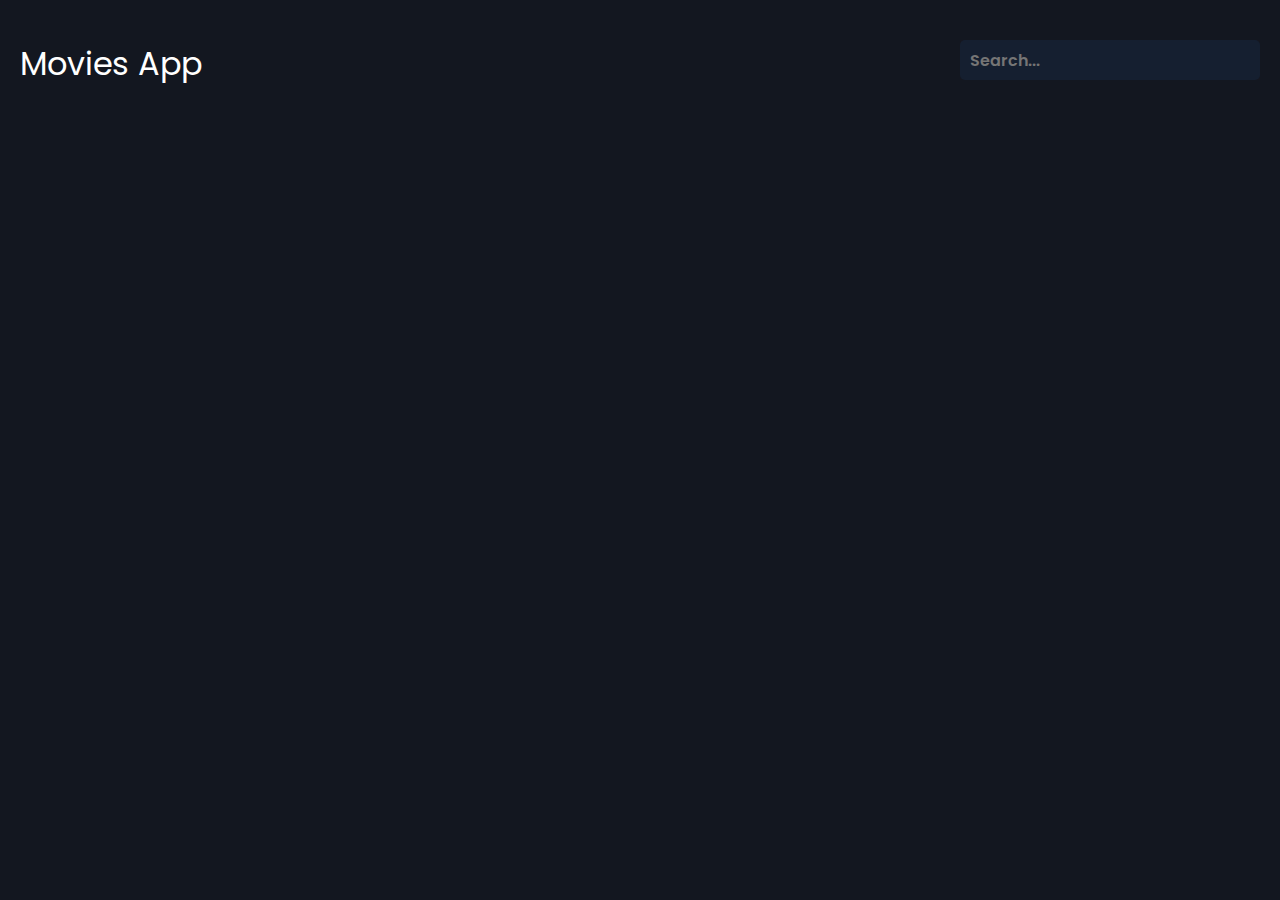
<file: Movie App/index.html>
<!DOCTYPE html>
<html>
    <head>
        <meta charset="utf-8">
        <meta name="viewport" content="width=device-width, initial-scale=1.0">
        <title>Movies App</title>
        <link rel="stylesheet" href="style.css">
        <script src="script.js" defer></script>
    </head>
    <body>
        <div class="topnav">
            <a href="#">Movies App</a>
            <div class="search-container">
                <form role="search" id="form">
                    <input type="search" id="query" name="q" placeholder="Search...">
                </form>
            </div>
        </div>
        <div class="row">
        </div>
    </body>
</html>
</file>
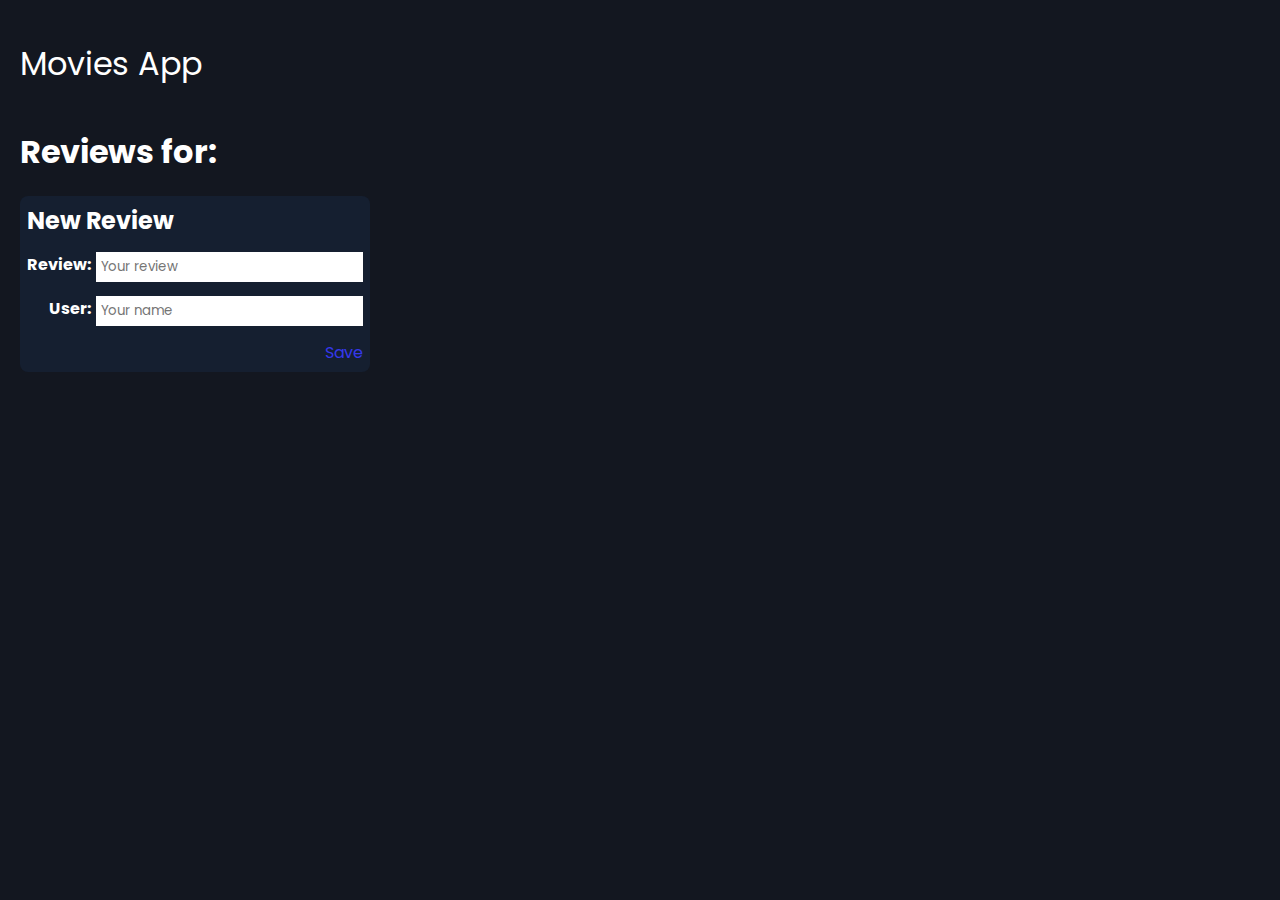
<file: Movie App/movie.html>
<!DOCTYPE html>
<html>
    <head>
        <meta charset="utf-8">
        <meta name="viewport" content="width=device-width, initial-scale=1.0">
        <title>Movies App</title>
        <link rel="stylesheet" href="style.css">
        <script src="movie.js" defer></script>
    </head>
    <body>
        <div class="topnav">
            <a href="index.html">Movies App</a>
        </div>
        <h1>Reviews for:</h1>
        <h3 id="title">Movie title</h3>
        <div class="row">
        </div>
    </body>
</html>
</file>
<file: Movie App/style.css>
@import url('https://fonts.googleapis.com/css2?family=Poppins:ital,wght@0,100;0,200;0,300;0,400;0,500;0,600;0,700;0,800;0,900;1,100;1,200;1,300;1,400;1,500;1,600;1,700;1,800;1,900&display=swap');

*{
    margin: 0;
    padding: 0;
    box-sizing: border-box;
    font-family: "Poppins", sans-serif;
}

body{
    background: #131720;
    color: #fff;
}

.topnav{
    display: flex;
    justify-content: space-between;
    margin: 40px 20px;
}

.topnav a{
    color: #fff;
    font-size: 2rem;
    text-decoration: none;
}


.search-container form{
    background: #151720;
    width: 300px;
}

#query{
    height:40px;
    width: 100%;
    padding: 7px 10px;
    border: none;
    outline: none;
    font-size: 1rem;
    font-weight: 600;
    border-radius: 5px;
    color: #fff;
    background: #151f30;
}

.row{
    max-width: 1350px;
    width: 100%;
    margin: 20px;
    display: flex;
    flex-wrap: wrap;
    gap: 20px;
}

.column{
    flex-basis: 300px;
}

.card{
    background: #151f30;
    border-radius: 8px;
}

.card img{
    height: 210px;
    width: 100%;
    padding: 3px;
}

.card h3{
    text-align: center;
}

h1{
    margin: 0 20px;
    font-size: 2rem;
}

h3{
    font-size: 1.5rem;
    margin: 0 20px;
}

.reviews-div .card{
    padding: 10px;
}

.reviews-div a{
    text-decoration: none;
    color: #3538ec;
}

.reviews-div a:hover{
    color: #FF4433;
}

.new-review p{
    display: flex;
    justify-content: flex-end;
    gap: 5px;
    padding: 7px;
}

.new-review input{
    border: none;
    outline: none;
    padding: 5px;
}

.new-review h6{
    font-size: 1.5rem;
    padding: 7px;
}

.new-review a{
    text-decoration: none;
    color: #3538ec; 
}

.new-review a:hover{
    color: #FF4433;
}
</file>
